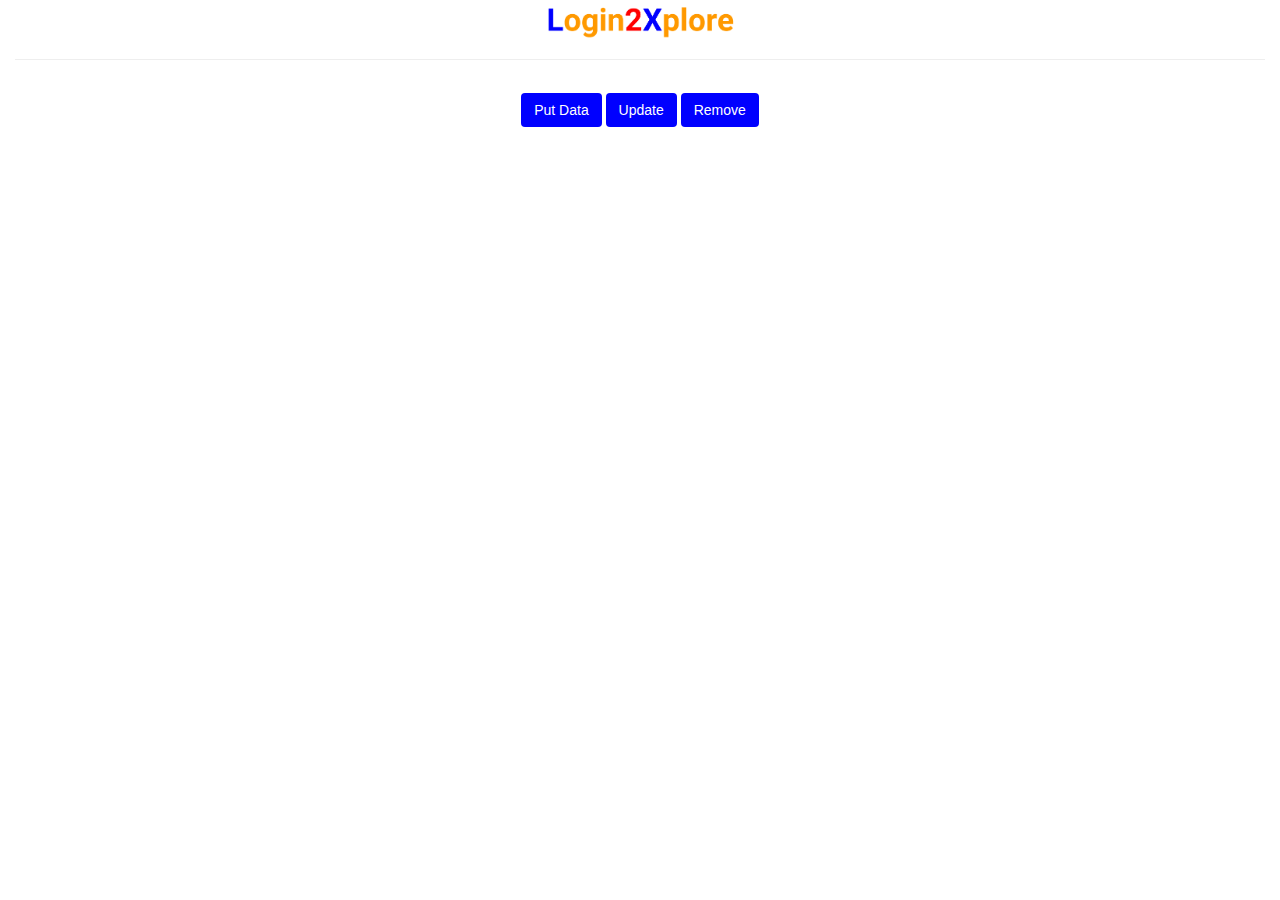
<file: WebFormExample/public_html/index.html>
<html lang="en">
    <head>
        <title>Home Page</title>
        <meta charset="utf-8">
        <meta name="viewport" content="width=device-width, initial-scale=1">
        <link rel="stylesheet"
              href="https://maxcdn.bootstrapcdn.com/bootstrap/3.4.1/css/bootstrap.min.css">
        <script
        src="https://ajax.googleapis.com/ajax/libs/jquery/3.5.1/jquery.min.js"></script>
        <script
        src="https://maxcdn.bootstrapcdn.com/bootstrap/3.4.1/js/bootstrap.min.js"></script>
        <script src="http://login2explore.com/jpdb/resources/js/0.0.3/jpdb-commons.js"></script>
        <link href="style.css" rel="stylesheet"/>
    </head>
    <body>
        <div class="container-fluid">
            <div class="row">
                <div class="col-sm-12">
                    <center><img src="photo/logo.png"  width="200px"/></center>
                </div>
            </div>
            <hr>
            <div class="row menu">
                <div class="col-sm-12">
                    <a href="putdata.html"><button class="btn btn-secondary">Put Data</button></a>
                    <a href="update.html"><button class="btn btn-secondary">Update</button></a>
                    <a href="delete.html"><button class="btn btn-secondary">Remove</button></a>
                </div>
            </div>
        </div>
    </body>
</html>
</file>
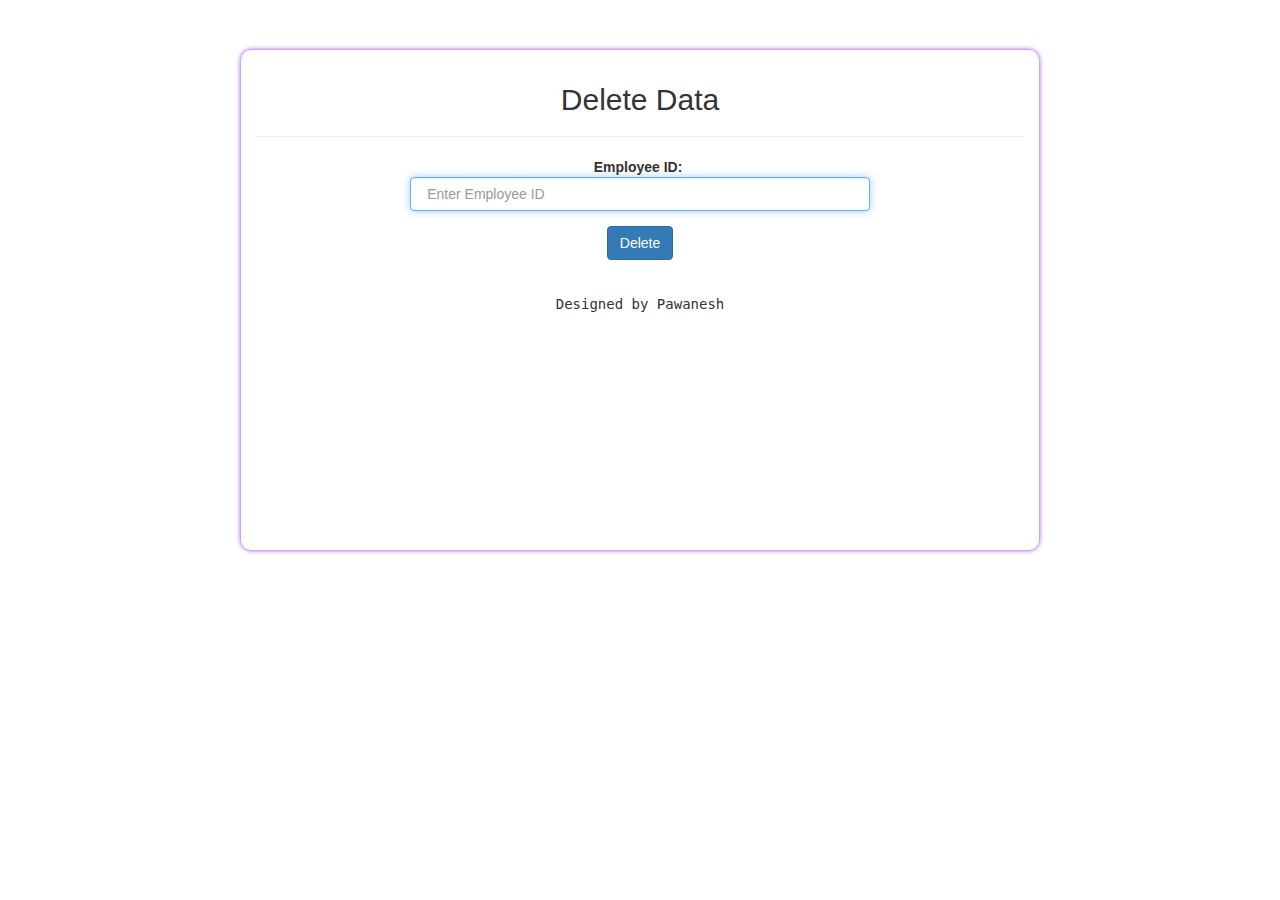
<file: WebFormExample/public_html/delete.html>
<html lang="en">
    <head>
        <title>Delete Data</title>
        <meta charset="utf-8">
        <meta name="viewport" content="width=device-width, initial-scale=1">
        <link rel="stylesheet"
              href="https://maxcdn.bootstrapcdn.com/bootstrap/3.4.1/css/bootstrap.min.css">
        <script
        src="https://ajax.googleapis.com/ajax/libs/jquery/3.5.1/jquery.min.js"></script>
        <script
        src="https://maxcdn.bootstrapcdn.com/bootstrap/3.4.1/js/bootstrap.min.js"></script>
        <script src="http://login2explore.com/jpdb/resources/js/0.0.3/jpdb-commons.js"></script>
        <link href="style.css" rel="stylesheet"/>
    </head>
    <body>
        <div class="container">
            <div class="row main">
            <h2>Delete Data</h2>
            <hr/>
            <form id="empForm" method="post">
                <div class="form-group">
                    <center><span><label for="empId">Employee ID:</label> <label id="empIdMsg">
                            </label></span></center>
                    <input type="text" class="form-control" name="empId" id="empId"
                           placeholder="Enter Employee ID" required>
                </div>
                
                <center><input type="button" class="btn btn-primary" id="empSave" value="Delete"
                               onclick="Remove();"></center>
            </form>
            <br/>
           
            <p style="text-align: center; font-family: monospace;">Designed by Pawanesh</p>
        </div>
            </div>
        <script>
            $("#empId").focus();
            function validateAndGetFormData() {
                var empIdVar = $("#empId").val();
                if (empIdVar === "") {
                    alert("Employee ID Required Value");
                    $("#empId").focus();
                    return "";
                }
                var jsonStrObj = {
                    empId: empIdVar
                };
                return JSON.stringify(jsonStrObj);
            }


            function resetForm() {
                $("#empId").val("")
                $("#empId").focus();
            }

            function Remove() {
                var jsonStr = validateAndGetFormData();
                if (jsonStr === "") {
                    return;
                }
                var putReqStr = createREMOVERecordRequest("90937436|-31949292843040324|90943066",
                        jsonStr, "SAMPLE", "EMP-REL");
                alert(putReqStr);
                jQuery.ajaxSetup({async: false});
                var resultObj = executeCommandAtGivenBaseUrl(putReqStr,
                        "http://api.login2explore.com:5577", "/jpdb/iml/col/v01/remove");
                alert(JSON.stringify(resultObj));
                jQuery.ajaxSetup({async: true});
                resetForm();
            }

        </script>
    </body>
</html>
</file>
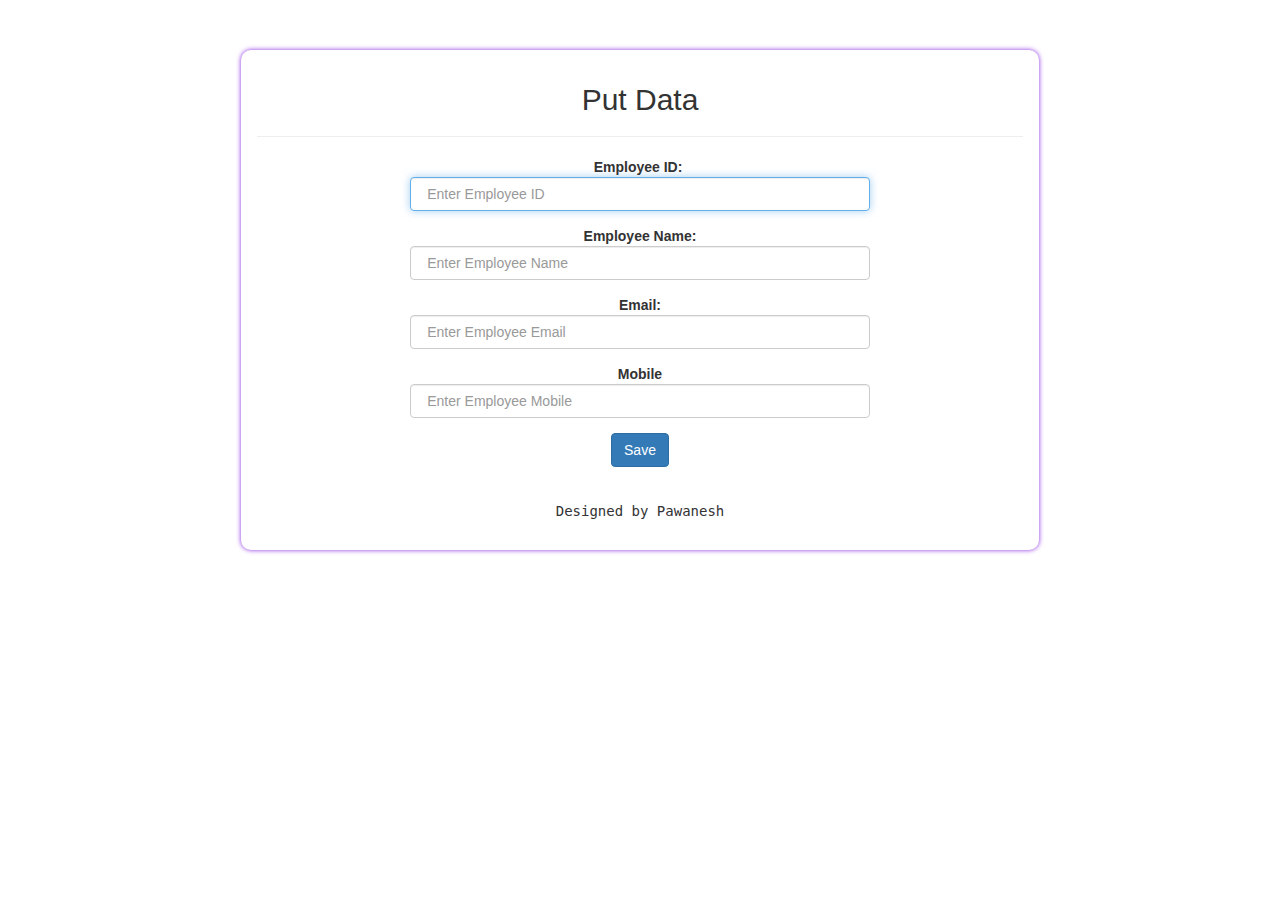
<file: WebFormExample/public_html/putdata.html>
<html lang="en">
    <head>
        <title>Put Data</title>
        <meta charset="utf-8">
        <meta name="viewport" content="width=device-width, initial-scale=1">
        <link rel="stylesheet"
              href="https://maxcdn.bootstrapcdn.com/bootstrap/3.4.1/css/bootstrap.min.css">
        <script
        src="https://ajax.googleapis.com/ajax/libs/jquery/3.5.1/jquery.min.js"></script>
        <script
        src="https://maxcdn.bootstrapcdn.com/bootstrap/3.4.1/js/bootstrap.min.js"></script>
        <script src="http://login2explore.com/jpdb/resources/js/0.0.3/jpdb-commons.js"></script>
        <link href="style.css" rel="stylesheet"/>
    </head>
    <body>
        <div class="container">
            <div class="row main">
            <h2>Put Data</h2>
            <hr/>
            <form id="empForm" method="post">
                <div class="form-group">
                    <center><span><label for="empId">Employee ID:</label> <label id="empIdMsg">
                            </label></span></center>
                    <input type="text" class="form-control" name="empId" id="empId"
                           placeholder="Enter Employee ID" required>
                </div>
                <div class="form-group">
                   <center> <label for="empName">Employee Name:</label></center>
                    <input type="text" class="form-control" id="empName"
                           placeholder="Enter Employee Name" name="empName">
                </div>
                <div class="form-group">
                   <center> <label for="empEmail">Email:</label></center>
                    <input type="email" class="form-control" id="empEmail"
                           placeholder="Enter Employee Email" name="empEmail">
                </div>
                 <div class="form-group">
                   <center> <label for="empEmail">Mobile</label></center>
                    <input type="number" class="form-control" id="empMobile"
                           placeholder="Enter Employee Mobile" name="empMobile">
                </div>
                <center><input type="button" class="btn btn-primary" id="empSave" value="Save"
                               onclick="saveEmployee();"></center>
            </form>
            <br/>
           
            <p style="text-align: center; font-family: monospace;">Designed by Pawanesh</p>
        </div>
            </div>
        <script>
            $("#empId").focus();
            function validateAndGetFormData() {
                var empIdVar = $("#empId").val();
                if (empIdVar === "") {
                    alert("Employee ID Required Value");
                    $("#empId").focus();
                    return "";
                }
                var empNameVar = $("#empName").val();
                if (empNameVar === "") {
                    alert("Employee Name is Required Value");
                    $("#empName").focus();
                    return "";
                }
                var empEmailVar = $("#empEmail").val();
                if (empEmailVar === "") {
                    alert("Employee Email is Required Value");
                    $("#empEmail").focus();
                    return "";
                }
                var empMobileVar = $("#empMobile").val();
                if (empMobileVar === "") {
                    alert("Employee Mobile is Required Value");
                    $("#empMobile").focus();
                    return "";
                }
                var jsonStrObj = {
                    empId: empIdVar,
                    empName: empNameVar,
                    empEmail: empEmailVar,
                    empMobile: empMobileVar,
                };
                return JSON.stringify(jsonStrObj);
            }


            function resetForm() {
                $("#empId").val("")
                $("#empName").val("");
                $("#empEmail").val("");
                 $("#empMobile").val("");
                $("#empId").focus();
            }

            function saveEmployee() {
                var jsonStr = validateAndGetFormData();
                if (jsonStr === "") {
                    return;
                }
                var putReqStr = createPUTRequest("90937436|-31949292843040324|90943066",
                        jsonStr, "SAMPLE", "EMP-REL");
                alert(putReqStr);
                jQuery.ajaxSetup({async: false});
                var resultObj = executeCommandAtGivenBaseUrl(putReqStr,
                        "http://api.login2explore.com:5577", "/api/iml");
                alert(JSON.stringify(resultObj));
                jQuery.ajaxSetup({async: true});
                resetForm();
            }

        </script>
    </body>
</html>
</file>
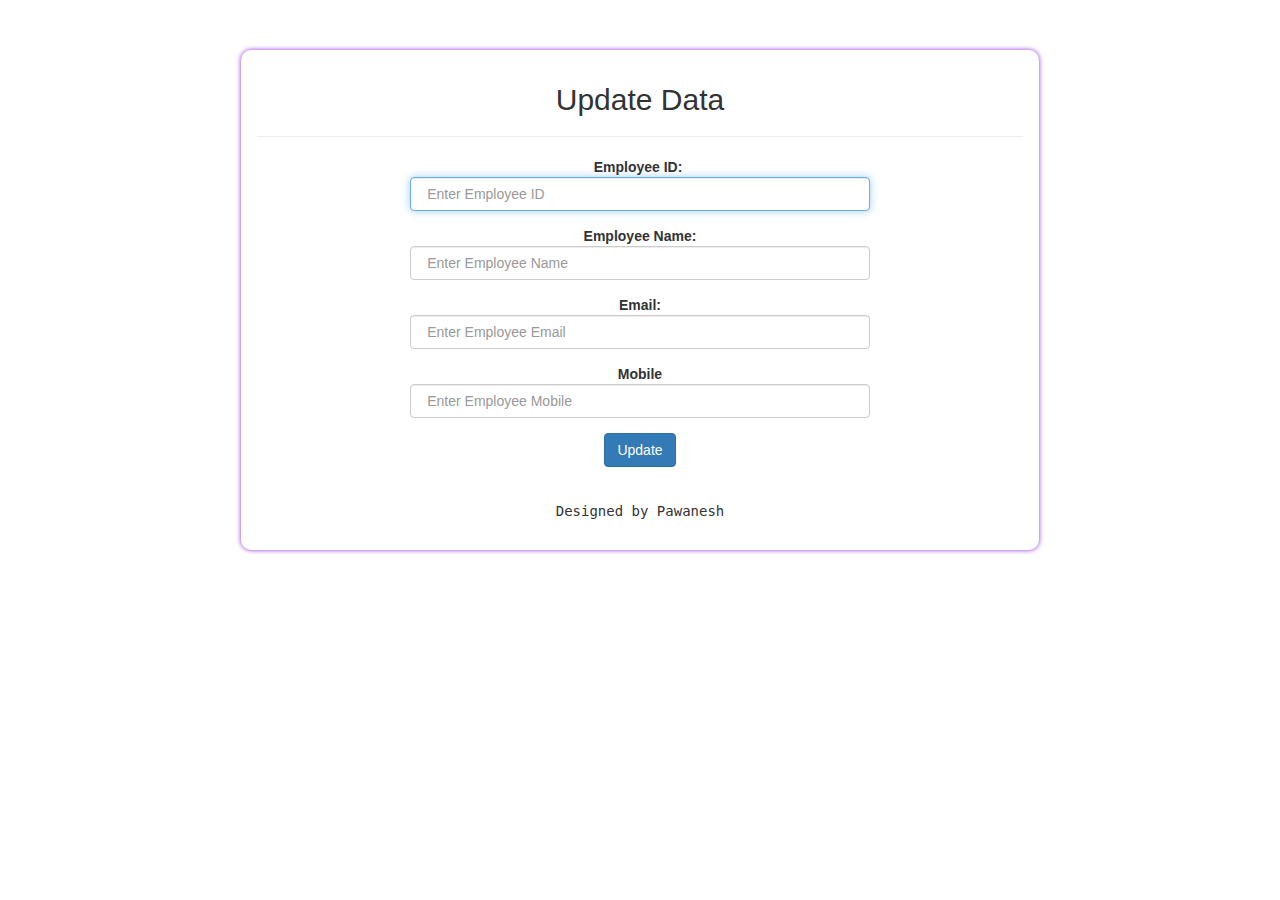
<file: WebFormExample/public_html/update.html>
<html lang="en">
    <head>
        <title>Update Data</title>
        <meta charset="utf-8">
        <meta name="viewport" content="width=device-width, initial-scale=1">
        <link rel="stylesheet"
              href="https://maxcdn.bootstrapcdn.com/bootstrap/3.4.1/css/bootstrap.min.css">
        <script
        src="https://ajax.googleapis.com/ajax/libs/jquery/3.5.1/jquery.min.js"></script>
        <script
        src="https://maxcdn.bootstrapcdn.com/bootstrap/3.4.1/js/bootstrap.min.js"></script>
        <script src="http://login2explore.com/jpdb/resources/js/0.0.3/jpdb-commons.js"></script>
        <link href="style.css" rel="stylesheet"/>
    </head>
    <body>
        <div class="container">
            <div class="row main">
            <h2>Update Data</h2>
            <hr/>
            <form id="empForm" method="post">
                <div class="form-group">
                    <center><span><label for="empId">Employee ID:</label> <label id="empIdMsg">
                            </label></span></center>
                    <input type="text" class="form-control" name="empId" id="empId"
                           placeholder="Enter Employee ID" required>
                </div>
                <div class="form-group">
                   <center> <label for="empName">Employee Name:</label></center>
                    <input type="text" class="form-control" id="empName"
                           placeholder="Enter Employee Name" name="empName">
                </div>
                <div class="form-group">
                   <center> <label for="empEmail">Email:</label></center>
                    <input type="email" class="form-control" id="empEmail"
                           placeholder="Enter Employee Email" name="empEmail">
                </div>
                 <div class="form-group">
                   <center> <label for="empEmail">Mobile</label></center>
                    <input type="number" class="form-control" id="empMobile"
                           placeholder="Enter Employee Mobile" name="empMobile">
                </div>
                <center><input type="button" class="btn btn-primary" id="empSave" value="Update"
                               onclick="saveEmployee();"></center>
            </form>
            <br/>
           
            <p style="text-align: center; font-family: monospace;">Designed by Pawanesh</p>
        </div>
            </div>
        <script>
            $("#empId").focus();
            function validateAndGetFormData() {
                var empIdVar = $("#empId").val();
                if (empIdVar === "") {
                    alert("Employee ID Required Value");
                    $("#empId").focus();
                    return "";
                }
                var empNameVar = $("#empName").val();
                if (empNameVar === "") {
                    alert("Employee Name is Required Value");
                    $("#empName").focus();
                    return "";
                }
                var empEmailVar = $("#empEmail").val();
                if (empEmailVar === "") {
                    alert("Employee Email is Required Value");
                    $("#empEmail").focus();
                    return "";
                }
                var empMobileVar = $("#empMobile").val();
                if (empMobileVar === "") {
                    alert("Employee Mobile is Required Value");
                    $("#empMobile").focus();
                    return "";
                }
                var jsonStrObj = {
                    empId: empIdVar,
                    empName: empNameVar,
                    empEmail: empEmailVar,
                    empMobile: empMobileVar,
                };
                return JSON.stringify(jsonStrObj);
            }


            function resetForm() {
                $("#empId").val("")
                $("#empName").val("");
                $("#empEmail").val("");
                 $("#empMobile").val("");
                $("#empId").focus();
            }

            function saveEmployee() {
                var jsonStr = validateAndGetFormData();
                if (jsonStr === "") {
                    return;
                }
                var putReqStr = createUPDATERecordRequest("90937436|-31949292843040324|90943066",
                        jsonStr, "SAMPLE", "EMP-REL");
                alert(putReqStr);
                jQuery.ajaxSetup({async: false});
                var resultObj = executeCommandAtGivenBaseUrl(putReqStr,
                        "http://api.login2explore.com:5577", "/api/iml");
                alert(JSON.stringify(resultObj));
                jQuery.ajaxSetup({async: true});
                resetForm();
            }

        </script>
    </body>
</html>
</file>
<file: WebFormExample/public_html/style.css>
.parent{
    height: 400px;
    margin:0px auto;
    background-color: whitesmoke;
}
.parent img{
    width: 150px;
}
.parent button{
    display: flex;
}
.main{
    height: 500px;
    width: 70%;
    margin: 0px auto;
    margin-top: 50px;
    box-shadow: 0px 0px 5px blueviolet;
    border-radius: 10px;
    padding: 13px 16px;
    
}
.main h2{
    text-align: center;
}
.main #empId,#empName,#empEmail,#empMobile{
    width:60%;
    margin: 0px auto;
    padding: 13px 16px;
}
.main label{
    margin: 0px auto;
}
.menu{
    height: 60px;
    width:90%;
    margin: 0px auto;
    padding: 13px 16px;
    text-align: center;
}
.menu a{
    color:white;
}
.menu a button{
    background-color: blue;
}
</file>
